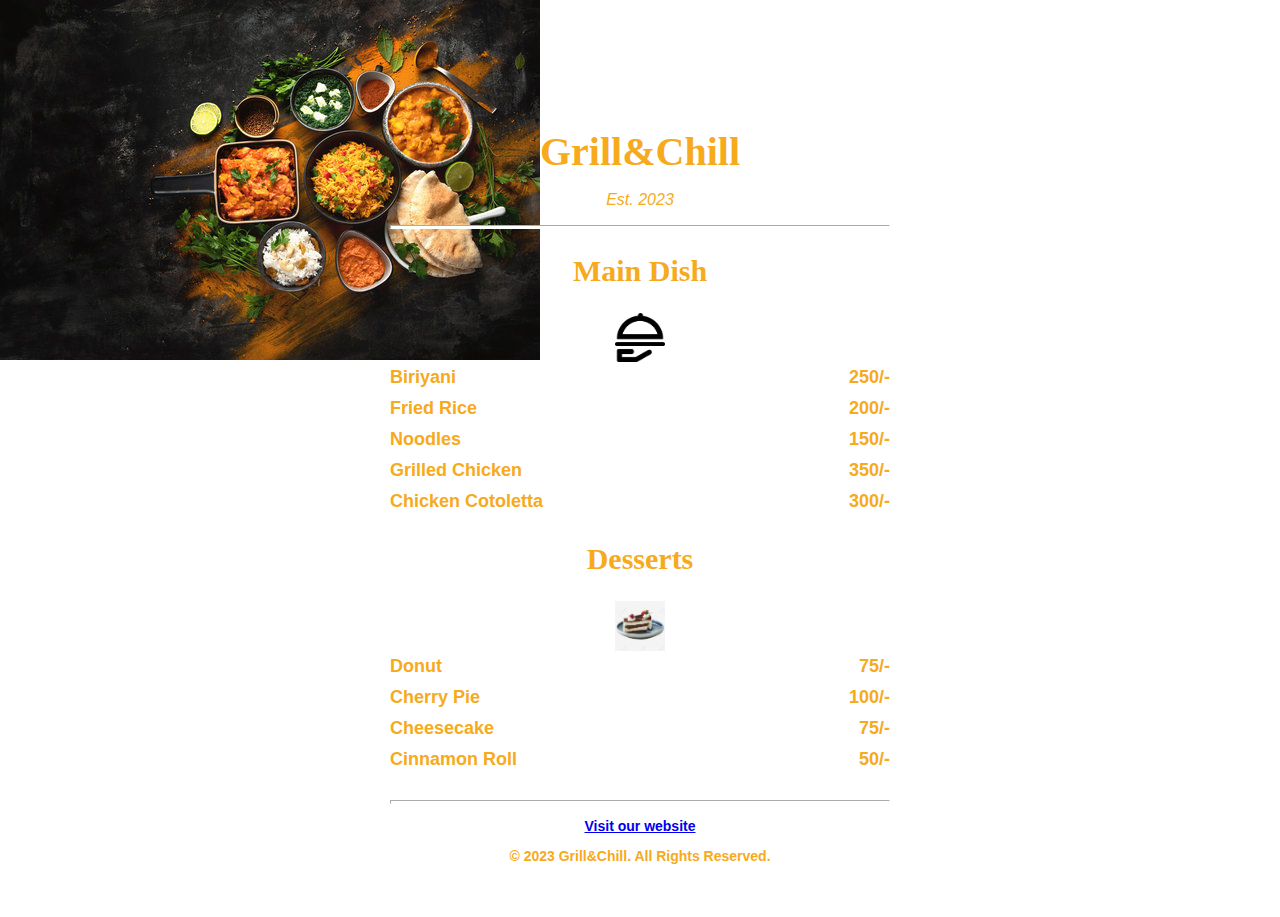
<file: menu.html>
<!DOCTYPE html>
<html lang="en">
  <head>
    <meta charset="utf-8" />
    <meta name="viewport" content="width=device-width, initial-scale=1.0" />
    <title>Grill&Chill Menu</title>
    <link href="styles.css" rel="stylesheet"/>
  </head>
  <body>
    <div class="menu">
      <main>
        <h1>Grill&Chill</h1>
        <p class="established">Est. 2023</p>
        <hr>
        <section>
          <h2>Main Dish</h2>
          <img src="maindish.png" alt="maindish icon" class="maind">
          <article class="item">
            <p class="flavor"><b>Biriyani</p><p class="price">250/-</p>
          </article>
          <article class="item">
            <p class="flavor"><b></b>Fried Rice</p><p class="price">200/-</p>
          </article>
          <article class="item">
            <p class="flavor"><b></b>Noodles</p><p class="price">150/-</p>
          </article>
          <article class="item">
            <p class="flavor"><b>Grilled Chicken</b></p><p class="price">350/-</p>
          </article>
          <article class="item">
            <p class="flavor"><b>Chicken Cotoletta</b></p><p class="price">300/-</p>
          </article>
        </section>
        <section>
          <h2>Desserts</h2>
          <img src="desserts.png" alt="pie icon" class="des">
          <article class="item">
            <p class="dessert"><b>Donut</b></p><p class="price"><b>75/-</b></p>
          </article>
          <article class="item">
            <p class="dessert"><b>Cherry Pie</b></p><p class="price"><b>100/-</b></p>
          </article>
          <article class="item">
            <p class="dessert"><b>Cheesecake</b></p><p class="price"><b>75/-</b></p>
          </article>
          <article class="item">
            <p class="dessert"><b>Cinnamon Roll</b></p><p class="price"><b>50/-</b></p>
          </article>
        </section>
      </main>
      <hr class="bottom-line">
      <footer>
        <p>
          <a href="index.html" target="_blank" ><b>Visit our website</b></a>
        </p>
        <p class="address"><b>&copy; 2023 Grill&Chill. All Rights Reserved.</b></p>
      </footer>
    </div>
  </body>
</html>
</file>
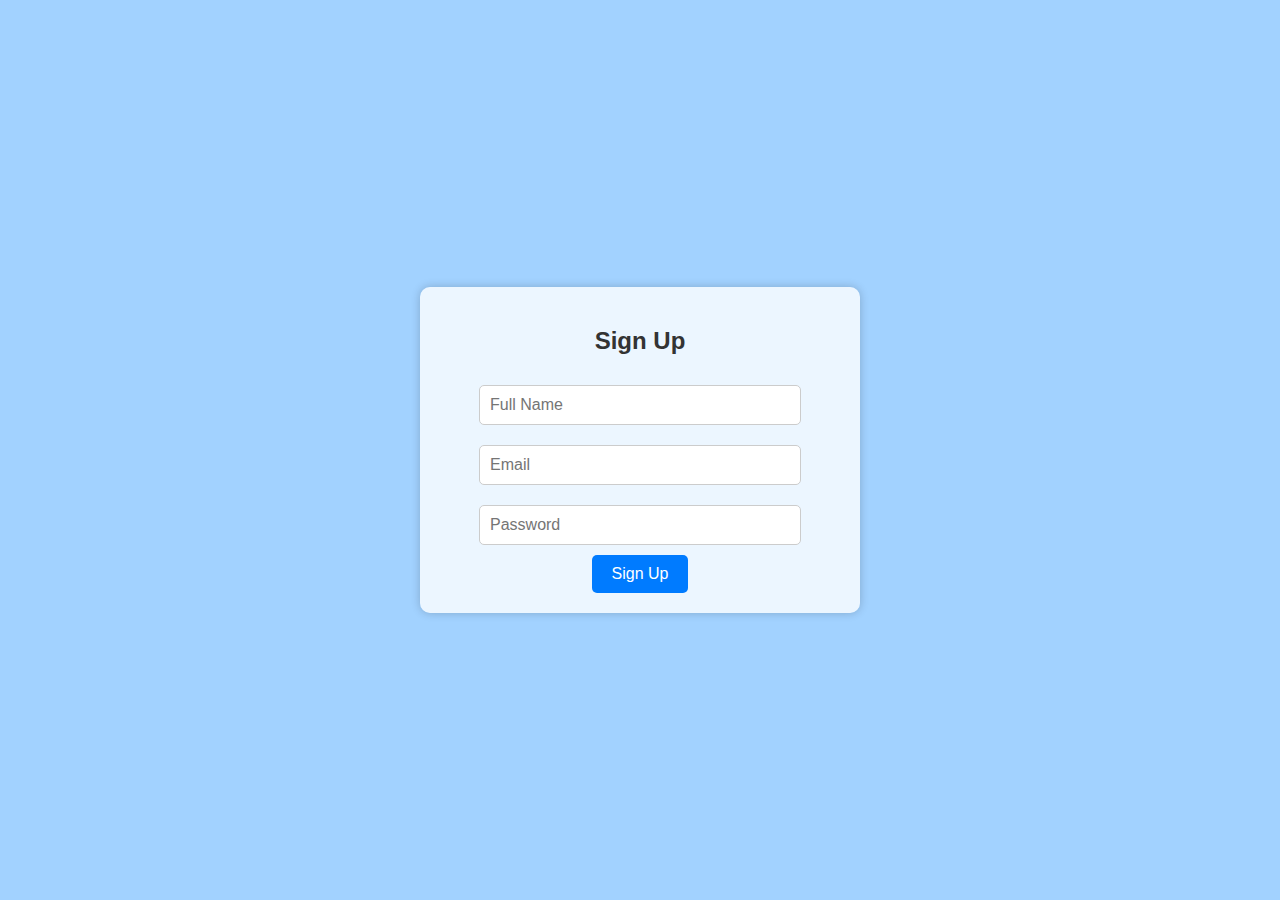
<file: signup.html>
<!DOCTYPE html>
<html lang="en">
<head>
    <meta charset="UTF-8">
    <meta name="viewport" content="width=device-width, initial-scale=1.0">
    <title>Sign Up</title>
    <link rel="stylesheet" href="styless.css">
</head>
<body>
    <div class="signup-container">
        <h2>Sign Up</h2>
        <form action="#" method="POST">
            <input type="text" name="fullname" placeholder="Full Name" required>
            <input type="email" name="email" placeholder="Email" required>
            <input type="password" name="password" placeholder="Password" required>
            <button type="submit">Sign Up</button>
        </form>
    </div>
</body>
</html>
</file>
<file: styles.css>
body {
    background-image:url(background1.jpg) ;
    background-attachment: scroll;
    font-family: sans-serif;
    padding: 20px;
    display: flex;
    background-repeat: no-repeat;
    background-size: auto;
    display: flex;
  }
  
  h1 {
    font-size: 40px;
    margin-top: 80px;
    margin-bottom: 15px;
    color: #f6aa1c;
  }
  
  h2 {
    font-size: 30px;
    color: #f6aa1c;
  }
  
  .established {
    font-style: italic;
    color: #f6aa1c;
  }
  
  h1, h2, p {
    text-align: center;
  }
  
  .menu {
    width: 80%;
  
    margin-left: auto;
    margin-right: auto;
    padding: 20px;
    max-width: 500px;
  }
  
  img {
    display: block;
    margin-left: auto;
    margin-right: auto;
  }
  
  hr {
    height: 2px;
    background-color: #fdfffc;
    border-color:#fdfffc;
  }
  
  .bottom-line {
    margin-top: 25px;
  }
  
  h1, h2 {
    font-family: Impact, serif;
  }
  
  .item p {
    display: inline-block;
    margin-top: 5px;
    margin-bottom: 5px;
    font-size: 18px;
  }
  
  .flavor, .dessert {
    text-align: left;
    width: 75%;
    color: #f6aa1c;
  }
  
  .price {
    text-align: right;
    width: 25%;
    color: #f6aa1c;
  }
  
  /* FOOTER */
  
  footer {
    font-size: 14px;
  }
  
  .address {
    margin-bottom: 5px;
  }
  
  
  
  a:visited {
    color:black;
  }
  
  a:hover {
    color:#f6aa1c;
  }
  
  
  .maind
  {
    width:10%
  }
  .des
  {
    width: 10%;
  } 
.address{
    color:#f6aa1c;
  }
</file>
<file: styless.css>
body {
            font-family: Arial, sans-serif;
            background-color: #a2d2ff;
            background-size: cover;
            background-repeat: no-repeat;
            background-attachment: fixed;
            margin: 0;
            padding: 0;
            display: flex;
            justify-content: center;
            align-items: center;
            height: 100vh;
        }

        .signup-container {
            background-color: rgba(255, 255, 255, 0.8);
            border-radius: 10px;
            padding: 20px;
            max-width: 400px;
            text-align: center;
            box-shadow: 0 0 10px rgba(0, 0, 0, 0.2);
        }

        h2 {
            color: #333;
        }

        input[type="text"],
        input[type="email"],
        input[type="password"] {
            width: 75%;
            padding: 10px;
            margin: 10px 0;
            border: 1px solid #ccc;
            border-radius: 5px;
            font-size: 16px;
        }

        button {
            background-color: #007BFF;
            color: #fff;
            border: none;
            border-radius: 5px;
            padding: 10px 20px;
            font-size: 16px;
            cursor: pointer;
        }

        button:hover {
            background-color: #0056b3;
        }
</file>
